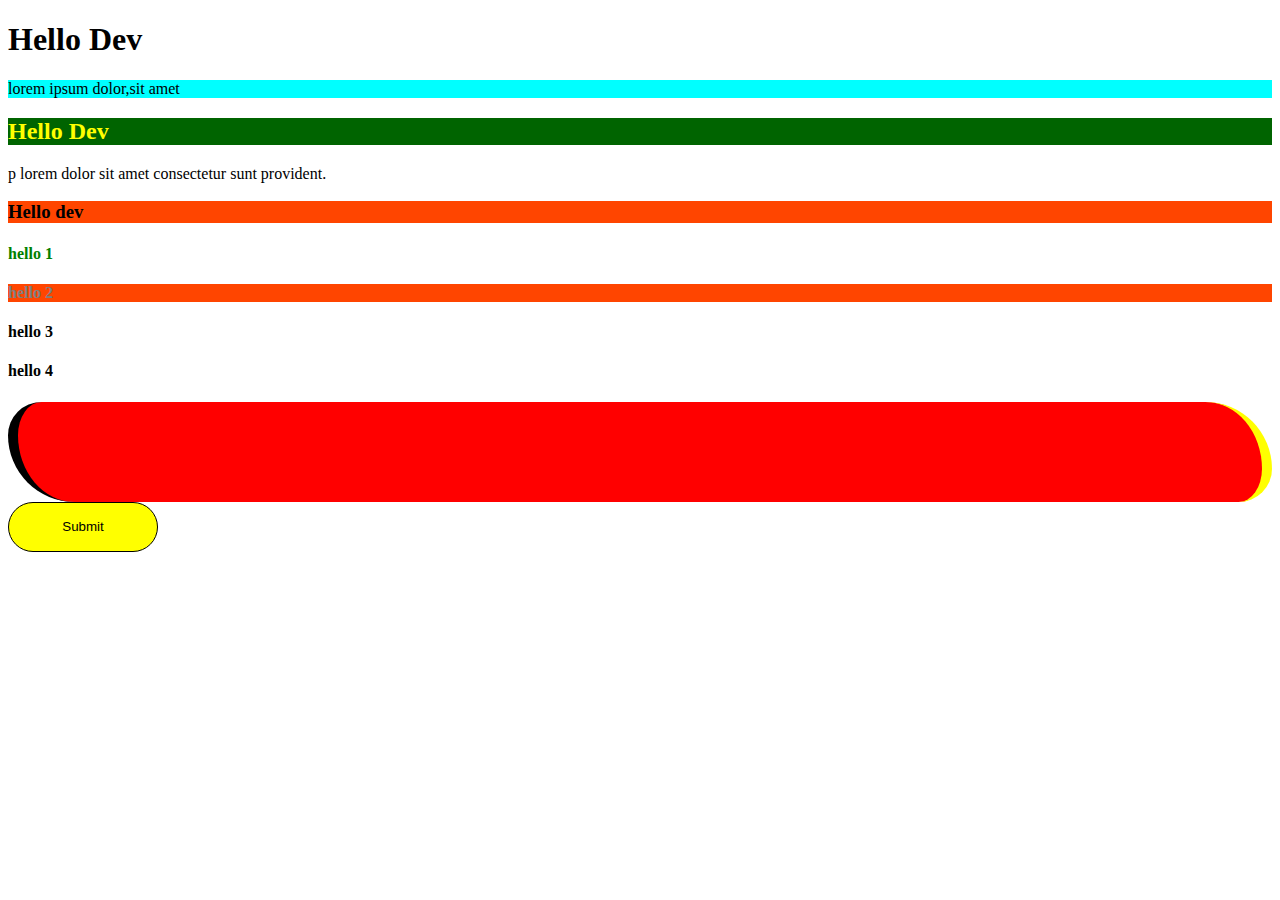
<file: Session1css.html>
<!Doctype html>
<head></head>
<!DOCTYPE html>
<html>
<head>
	<meta charset="utf-8">
	<meta name="viewport" content="width=device-width, initial-scale=1">
	<title></title>
	<style>
		h2{
			background-color: darkgreen;
			color: yellow;
		}

	</style>
	<link rel="stylesheet" type="text/css" href="Session1.css">
</head>
<body>
<!--1.inline css --Attribute
	2.internal css 
	3.external css-->


	<!-- 1.inline css -->
		<h1 style="background-color: red
		color: yellow";>Hello Dev</h1>
 
 	
 		<p style="background-color: aqua;
 		">lorem ipsum dolor,sit amet</p>

 		<!-- 2. internal css -->
 		<h2>Hello Dev</h2>
 		<p> p lorem dolor sit amet consectetur sunt provident.</p>

 		
 		<h3>Hello dev</h3>

 		<h4 class="abc">hello 1</h4>
 		<h4 id="pqr">hello 2</h4>
 		<h4 id="abc">hello 3</h4>
 		<h4 >hello 4</h4>

 		<!-- <tags> -->
 		<!-- <header></header>
 		<nav></nav>
 		<div></div>
 		<section></section>
 		<aside></aside>
 		<footer></footer> -->

 		<!-- border -->

 		<div class="border_css"></div>
 		<button>Submit</button>


</body>
</html>
</file>
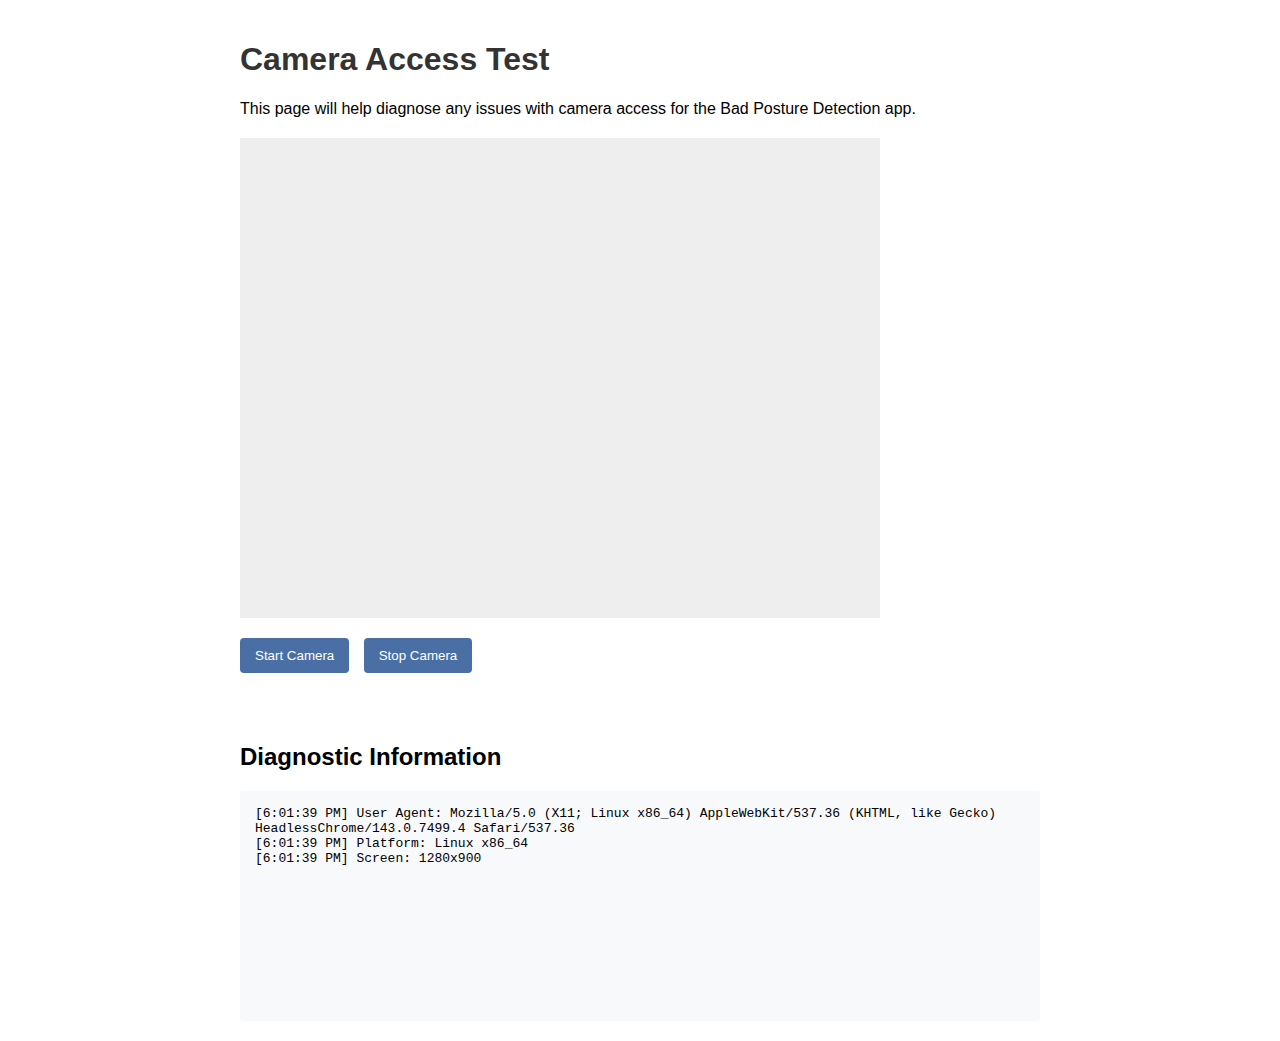
<file: bad posture detection/test_camera.html>
<!DOCTYPE html>
<html lang="en">
<head>
    <meta charset="UTF-8">
    <meta name="viewport" content="width=device-width, initial-scale=1.0">
    <title>Camera Test</title>
    <style>
        body {
            font-family: Arial, sans-serif;
            max-width: 800px;
            margin: 0 auto;
            padding: 20px;
        }
        h1 {
            color: #333;
        }
        .camera-container {
            width: 100%;
            max-width: 640px;
            height: 480px;
            background-color: #eee;
            margin: 20px 0;
            position: relative;
        }
        video {
            width: 100%;
            height: 100%;
            object-fit: cover;
        }
        .controls {
            margin: 20px 0;
        }
        button {
            padding: 10px 15px;
            background-color: #4a6fa5;
            color: white;
            border: none;
            border-radius: 4px;
            cursor: pointer;
            margin-right: 10px;
        }
        button:hover {
            background-color: #3a5a84;
        }
        .status {
            margin: 20px 0;
            padding: 15px;
            border-radius: 4px;
        }
        .success {
            background-color: #d4edda;
            color: #155724;
        }
        .error {
            background-color: #f8d7da;
            color: #721c24;
        }
        .log {
            background-color: #f8f9fa;
            padding: 15px;
            border-radius: 4px;
            height: 200px;
            overflow-y: auto;
            font-family: monospace;
            margin-top: 20px;
        }
    </style>
</head>
<body>
    <h1>Camera Access Test</h1>
    <p>This page will help diagnose any issues with camera access for the Bad Posture Detection app.</p>
    
    <div class="camera-container">
        <video id="video" playsinline></video>
    </div>
    
    <div class="controls">
        <button id="start-camera">Start Camera</button>
        <button id="stop-camera">Stop Camera</button>
    </div>
    
    <div id="status" class="status"></div>
    
    <h2>Diagnostic Information</h2>
    <div class="log" id="log"></div>
    
    <script>
        // Elements
        const video = document.getElementById('video');
        const startBtn = document.getElementById('start-camera');
        const stopBtn = document.getElementById('stop-camera');
        const statusDiv = document.getElementById('status');
        const logDiv = document.getElementById('log');
        
        // Stream reference
        let stream = null;
        
        // Log function
        function log(message) {
            const timestamp = new Date().toLocaleTimeString();
            logDiv.innerHTML += `[${timestamp}] ${message}<br>`;
            logDiv.scrollTop = logDiv.scrollHeight;
            console.log(`[${timestamp}] ${message}`);
        }
        
        // Show status
        function showStatus(message, isError = false) {
            statusDiv.textContent = message;
            statusDiv.className = 'status ' + (isError ? 'error' : 'success');
        }
        
        // Start camera
        async function startCamera() {
            try {
                log('Requesting camera access...');
                
                // Browser detection
                log(`Browser: ${navigator.userAgent}`);
                
                // Check if mediaDevices is supported
                if (!navigator.mediaDevices || !navigator.mediaDevices.getUserMedia) {
                    throw new Error('getUserMedia is not supported in this browser');
                }
                
                // Get camera stream
                stream = await navigator.mediaDevices.getUserMedia({
                    audio: false,
                    video: {
                        facingMode: 'user',
                        width: { ideal: 1280 },
                        height: { ideal: 720 }
                    }
                });
                
                // Set video source
                video.srcObject = stream;
                
                // Play video
                await video.play();
                
                log('Camera started successfully');
                showStatus('Camera is working properly!');
                
                // Log video dimensions
                log(`Video dimensions: ${video.videoWidth}x${video.videoHeight}`);
                
            } catch (error) {
                log(`Error: ${error.name} - ${error.message}`);
                showStatus(`Error: ${error.message}`, true);
                
                if (error.name === 'NotAllowedError') {
                    log('Camera access was denied. Please check your browser permissions.');
                } else if (error.name === 'NotFoundError') {
                    log('No camera found. Please make sure your camera is connected.');
                }
            }
        }
        
        // Stop camera
        function stopCamera() {
            if (stream) {
                stream.getTracks().forEach(track => track.stop());
                video.srcObject = null;
                stream = null;
                log('Camera stopped');
                showStatus('Camera stopped');
            }
        }
        
        // Event listeners
        startBtn.addEventListener('click', startCamera);
        stopBtn.addEventListener('click', stopCamera);
        
        // Log system info
        log(`User Agent: ${navigator.userAgent}`);
        log(`Platform: ${navigator.platform}`);
        log(`Screen: ${window.screen.width}x${window.screen.height}`);
        
        // Check for HTTPS
        if (location.protocol !== 'https:' && location.hostname !== 'localhost' && location.hostname !== '127.0.0.1') {
            log('WARNING: Camera access may be blocked because the page is not served over HTTPS');
            showStatus('Warning: For best results, use HTTPS or localhost', true);
        }
    </script>
</body>
</html>
</file>
<file: Session1.css>
h3{
	background: orangered;
	color:black ;
}



.abc{
	background color: darkred;
	color:green;
}

#pqr{
	background: orangered;
	color: gray;

}

.border_css{
	width: 500 px;
	height: 100px;
	background-color:red;


border-width: 10px;
border-style:solid;
border-color:green;


border:solid 10px green;
border:solid 10px yellow;
border: 10px double green;
border: 10ox dotted green;
border: 10px dashed green;


border-width: 10px 100px 5px 200px; trbl
border-width: 10px 100px 5px; t rl 
border-width: 10px 100px; tb rl 
border-width: 10px;
border-style: solid;
border-color: green yellow blue black;


border-width: 10px solid red;
border-left: 10 px solid red;
border-width: 0px 10px 0px 10px;












border-radius:50%;
border-radius: 50px;

border-top-right-radius: 100px;
border-bottom-left-radius: 100px;



}

button{
	width: 150px;
	height: 50px;
	border: 1px solid;
	background-color: yellow;

	border-radius: 40%;
	border-radius:100px;

}
</file>
